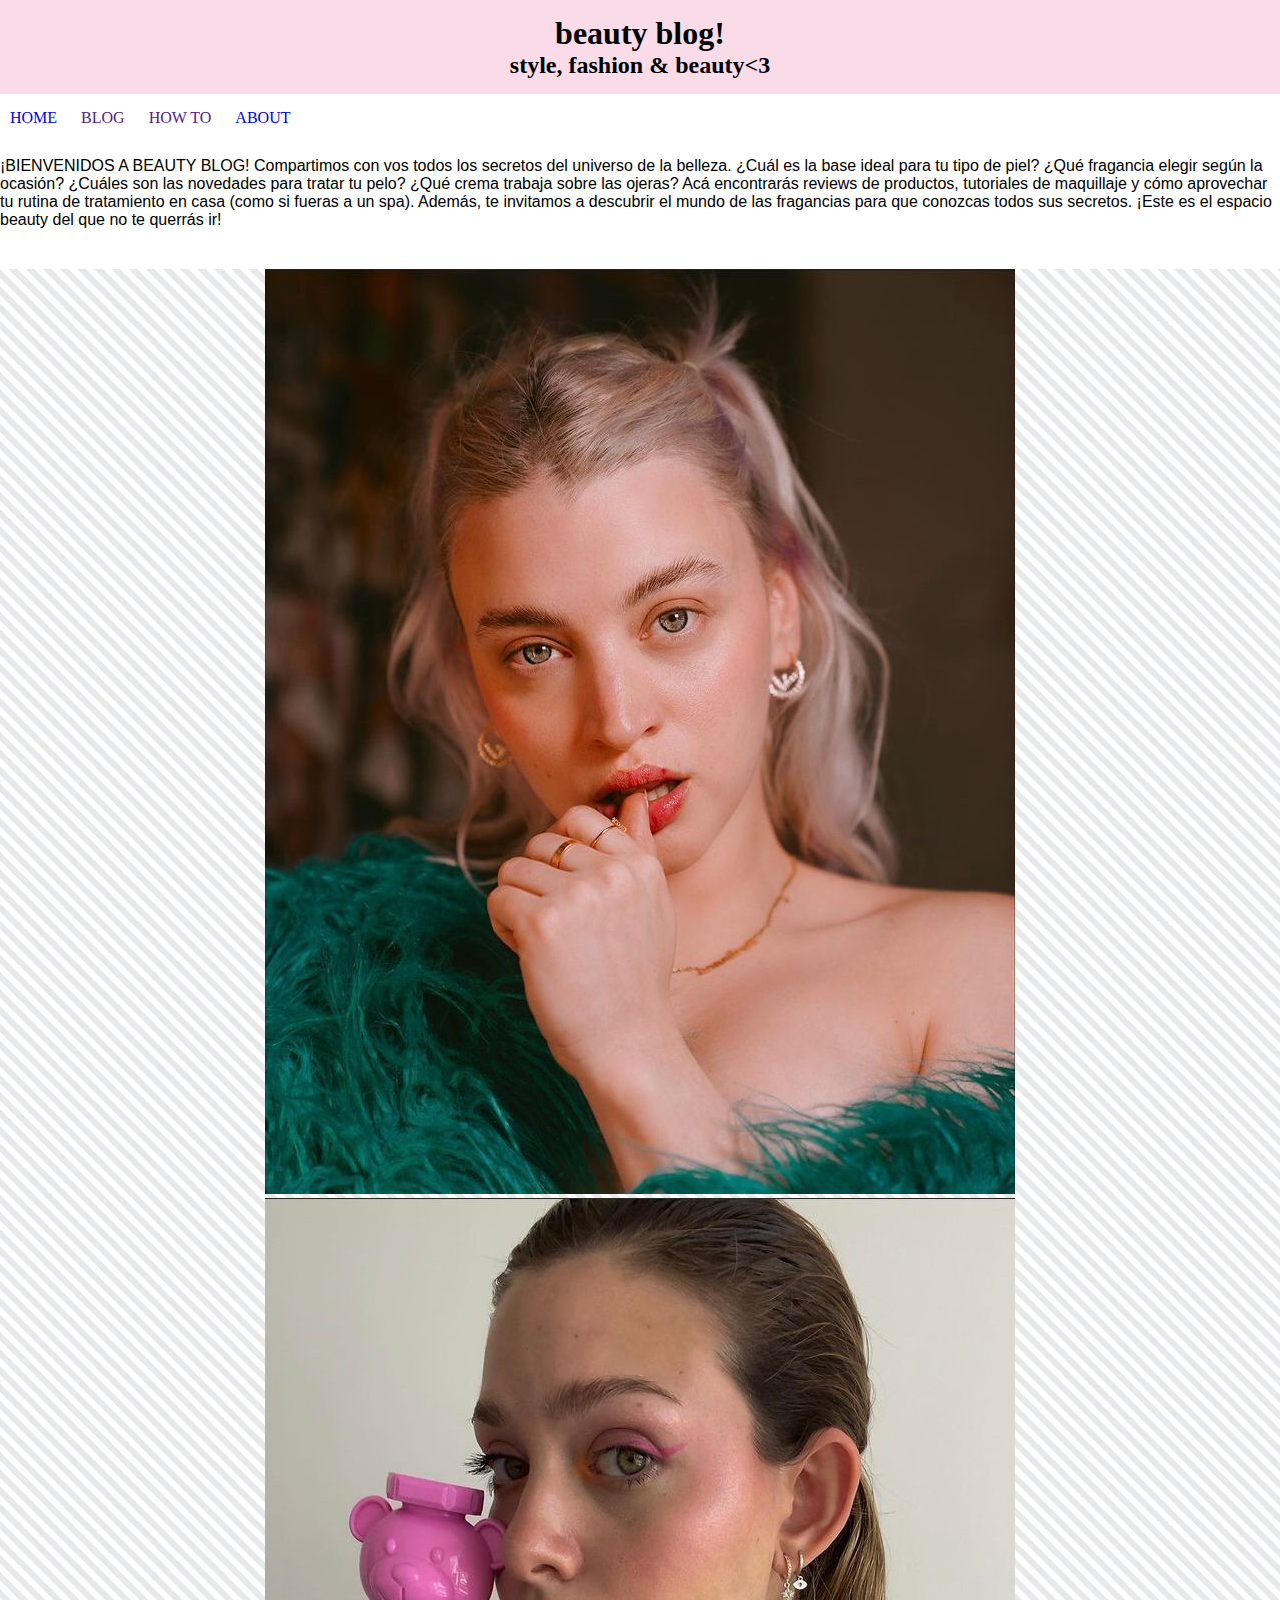
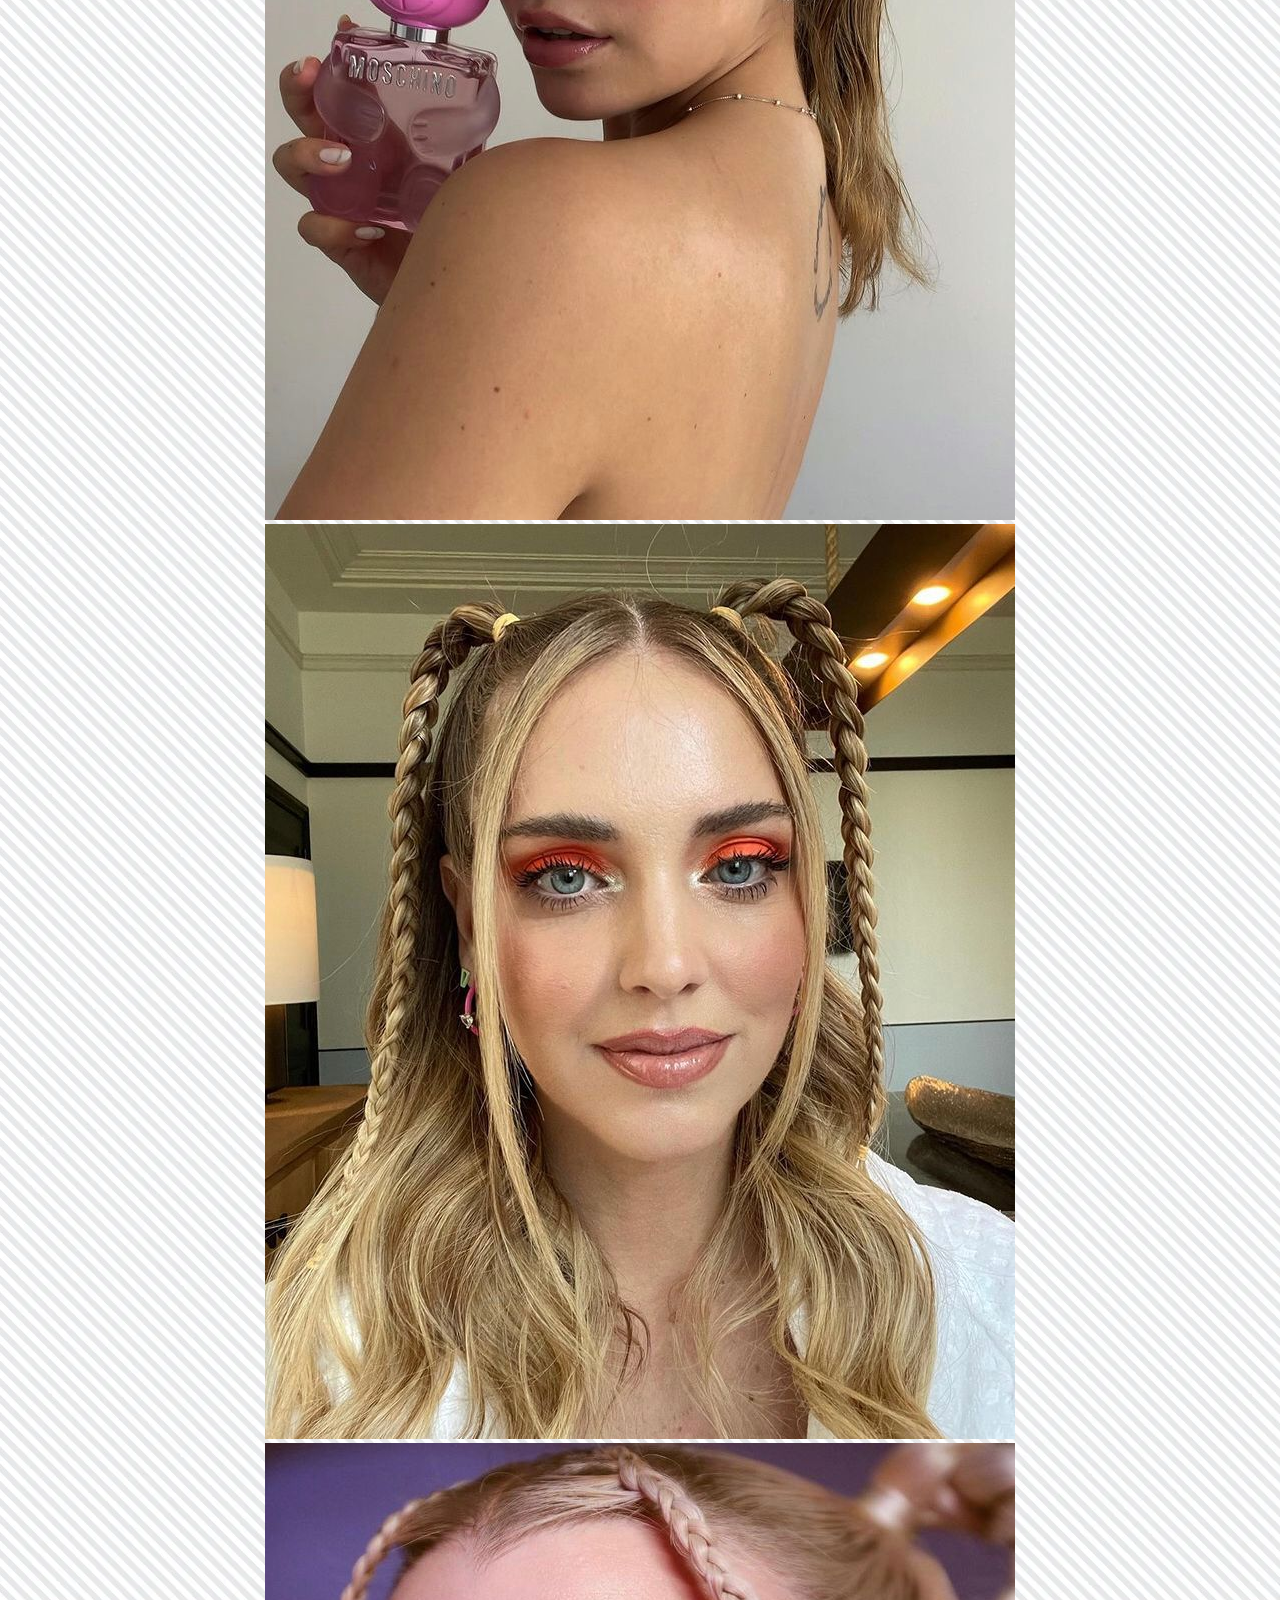
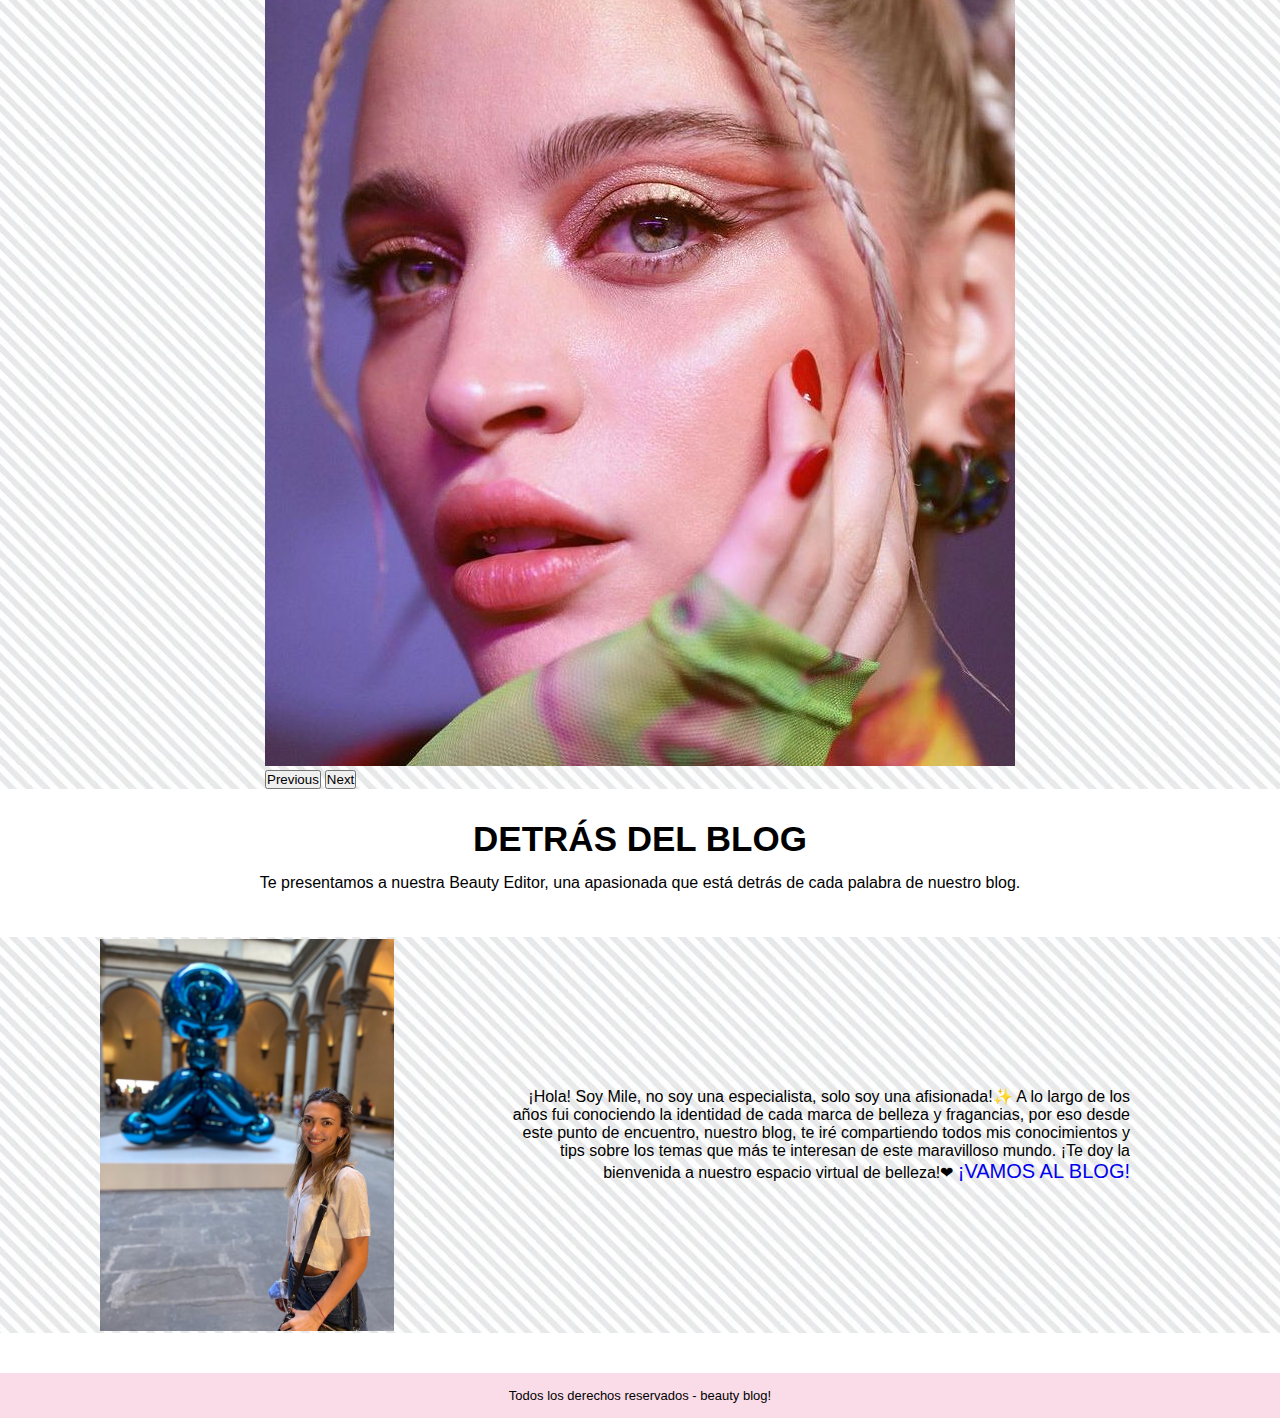
<file: pages/about.html>
<!DOCTYPE html>
<html lang="en">
  <head>
    <meta charset="UTF-8" />
    <meta http-equiv="X-UA-Compatible" content="IE=edge" />
    <meta name="viewport" content="width=device-width, initial-scale=1.0" />
    <title>about beauty blog!</title>
    <link href="https://cdn.jsdelivr.net/npm/bootstrap@5.1.3/dist/css/bootstrap.min.css" rel="stylesheet" integrity="sha384-1BmE4kWBq78iYhFldvKuhfTAU6auU8tT94WrHftjDbrCEXSU1oBoqyl2QvZ6jIW3" crossorigin="anonymous">
    <link rel="stylesheet" href="../css/style.css" />
  </head>
  <body>

    <header>
      <div class="colorBackground">
        <h1 class="uno">beauty blog!</h1>
        <h2 class="dos">style, fashion & beauty<3</h2>
      </div>

      <!-- barra desktop  -->

      <nav id="barraDesktop">
        <ul>
          <li><a href="../index.html">HOME</a></li>
          <li><a href="">BLOG</a></li>
          <li><a href="">HOW TO</a></li>
          <li><a href="./about.html">ABOUT</a></li>
        </ul>
      </nav>

      <!-- barra tablet & mobile  -->

      <nav id="barraTablet">
        <ul class="letraNormal">
          <li><a href="./pages/home.html">HOME</a></li>
          <li><a href="./pages/blog.html">BLOG</a></li>
          <li><a href="./pages/howto.html">HOW TO</a></li>
          <li><a href="./pages/about.html">ABOUT</a></li>
        </ul>
      </nav>
    </header>
    <main>
      <!-- intro desktop  -->

      <div id="introDesktop" class="introAbout">
        <h4 class="letraNormal centro col-lg-10 col-sm-8 col-xs-12" >
          ¡BIENVENIDOS A BEAUTY BLOG! Compartimos con vos todos los secretos del
          universo de la belleza. ¿Cuál es la base ideal para tu tipo de piel?
          ¿Qué fragancia elegir según la ocasión? ¿Cuáles son las novedades para
          tratar tu pelo? ¿Qué crema trabaja sobre las ojeras? Acá encontrarás
          reviews de productos, tutoriales de maquillaje y cómo aprovechar tu
          rutina de tratamiento en casa (como si fueras a un spa). Además, te
          invitamos a descubrir el mundo de las fragancias para que conozcas
          todos sus secretos. ¡Este es el espacio beauty del que no te querrás
          ir!
        </h4>  
      </div>

<div class="imgBack">
  <div id="carouselExampleControls" class="carousel slide centroCarousel" data-bs-ride="carousel">
    <div class="carousel-inner">
      <div class="carousel-item active">
        <img src="../assets/img/roshabut.jpeg" class="d-block w-100" alt="...">
      </div>
      <div class="carousel-item">
        <img src="../assets/img/antoabout.jpeg" class="d-block w-100" alt="...">
      </div>
      <div class="carousel-item">
        <img src="../assets/img/chiaraabout.jpeg" class="d-block w-100" alt="...">
      </div>
      <div class="carousel-item">
        <img src="../assets/img/roshaboutdos.jpeg" class="d-block w-100" alt="...">
      </div>
    </div>
    <button class="carousel-control-prev" type="button" data-bs-target="#carouselExampleControls" data-bs-slide="prev">
      <span class="carousel-control-prev-icon" aria-hidden="true"></span>
      <span class="visually-hidden">Previous</span>
    </button>
    <button class="carousel-control-next" type="button" data-bs-target="#carouselExampleControls" data-bs-slide="next">
      <span class="carousel-control-next-icon" aria-hidden="true"></span>
      <span class="visually-hidden">Next</span>
    </button>
  </div>
  
</div>

      <h3 data-aos="flip-left" class="letraSubtitulos tres">DETRÁS DEL BLOG</h3>
      <h4 class="margen letraNormal cuatro">
        Te presentamos a nuestra Beauty Editor, una apasionada que está detrás
        de cada palabra de nuestro blog.
      </h4>

      <div class="imgBack yo">
        <img src="../assets/img/miledg.jpeg" alt="foto Mile" />
       
        <p class="letraNormal">
          ¡Hola! Soy Mile, no soy una especialista, solo soy una afisionada!✨ A
          lo largo de los años fui conociendo la identidad de cada marca de
          belleza y fragancias, por eso desde este punto de encuentro, nuestro
          blog, te iré compartiendo todos mis conocimientos y tips sobre los
          temas que más te interesan de este maravilloso mundo. ¡Te doy la
          bienvenida a nuestro espacio virtual de belleza!❤
          <a href="../index.html" class="suscripcion">¡VAMOS AL BLOG!</a>
        </p>
      </div>
    </main>

    <footer class="letraFooter colorBackground marginFooter">
      Todos los derechos reservados - beauty blog!
    </footer>
    <script src="https://cdn.jsdelivr.net/npm/bootstrap@5.1.3/dist/js/bootstrap.bundle.min.js" integrity="sha384-ka7Sk0Gln4gmtz2MlQnikT1wXgYsOg+OMhuP+IlRH9sENBO0LRn5q+8nbTov4+1p" crossorigin="anonymous"></script>
  </body>
</html>
</file>
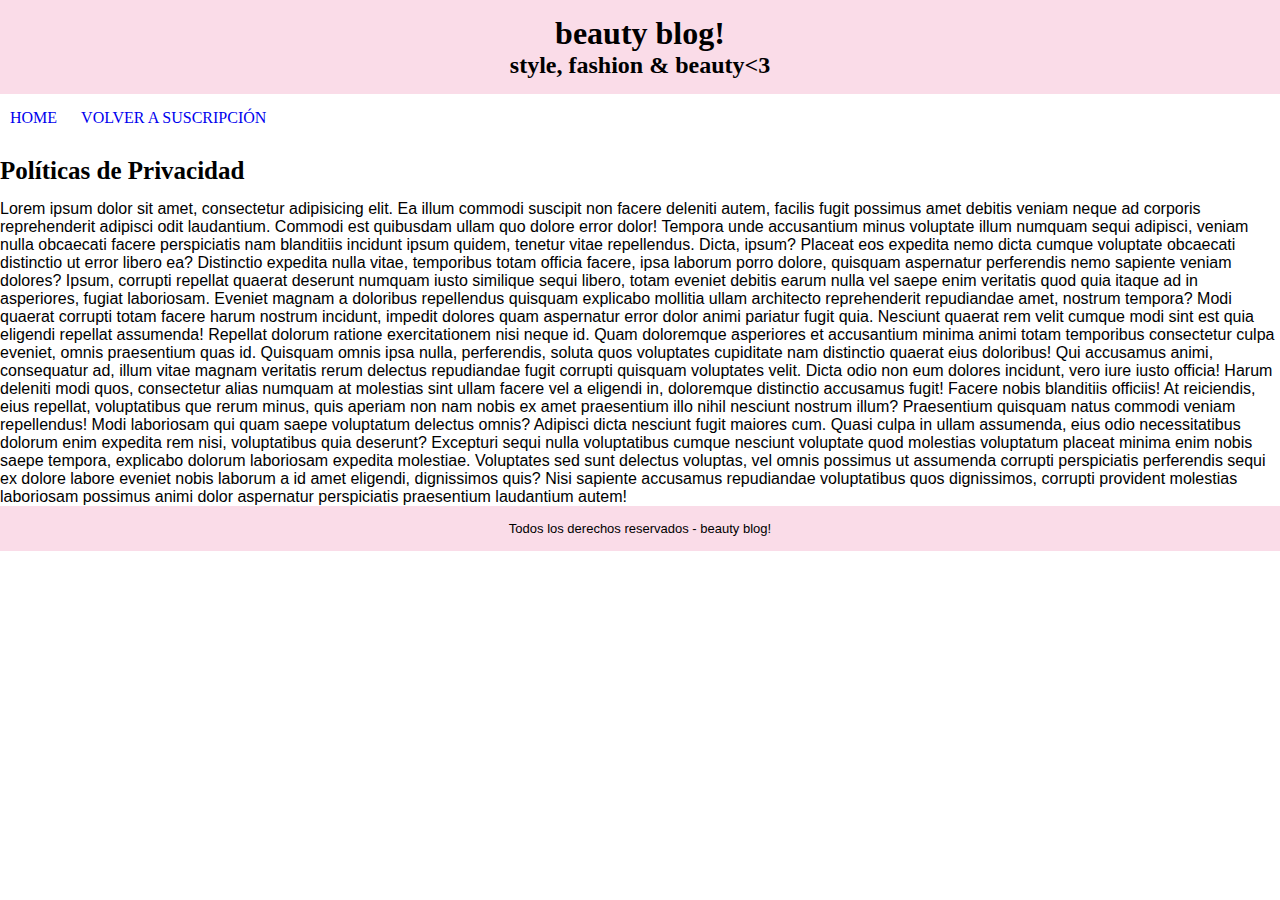
<file: pages/polprivacidad.html>
<!DOCTYPE html>
<html lang="en">
  <head>
    <meta charset="UTF-8" />
    <meta http-equiv="X-UA-Compatible" content="IE=edge" />
    <meta name="viewport" content="width=device-width, initial-scale=1.0" />
    <title>Políticas de Privacidad beauty blog!</title>
    <link rel="stylesheet" href="../css/style.css" />
  </head>
  <body>
    <header>
      <div class="colorBackground">
        <h1 class="uno">beauty blog!</h1>
        <h2 class="dos">style, fashion & beauty<3</h2>
      </div>

      <nav>
        <ul>
          <li><a href="../index.html">HOME</a></li>
          <li><a href="../pages/suscripcion.html">VOLVER A SUSCRIPCIÓN</a></li>
        </ul>
      </nav>
    </header>

    <main>
      <h3 class="titlePag">Políticas de Privacidad</h3>
      <p class="letraNormal">
        Lorem ipsum dolor sit amet, consectetur adipisicing elit. Ea illum
        commodi suscipit non facere deleniti autem, facilis fugit possimus amet
        debitis veniam neque ad corporis reprehenderit adipisci odit laudantium.
        Commodi est quibusdam ullam quo dolore error dolor! Tempora unde
        accusantium minus voluptate illum numquam sequi adipisci, veniam nulla
        obcaecati facere perspiciatis nam blanditiis incidunt ipsum quidem,
        tenetur vitae repellendus. Dicta, ipsum? Placeat eos expedita nemo dicta
        cumque voluptate obcaecati distinctio ut error libero ea? Distinctio
        expedita nulla vitae, temporibus totam officia facere, ipsa laborum
        porro dolore, quisquam aspernatur perferendis nemo sapiente veniam
        dolores? Ipsum, corrupti repellat quaerat deserunt numquam iusto
        similique sequi libero, totam eveniet debitis earum nulla vel saepe enim
        veritatis quod quia itaque ad in asperiores, fugiat laboriosam. Eveniet
        magnam a doloribus repellendus quisquam explicabo mollitia ullam
        architecto reprehenderit repudiandae amet, nostrum tempora? Modi quaerat
        corrupti totam facere harum nostrum incidunt, impedit dolores quam
        aspernatur error dolor animi pariatur fugit quia. Nesciunt quaerat rem
        velit cumque modi sint est quia eligendi repellat assumenda! Repellat
        dolorum ratione exercitationem nisi neque id. Quam doloremque asperiores
        et accusantium minima animi totam temporibus consectetur culpa eveniet,
        omnis praesentium quas id. Quisquam omnis ipsa nulla, perferendis,
        soluta quos voluptates cupiditate nam distinctio quaerat eius doloribus!
        Qui accusamus animi, consequatur ad, illum vitae magnam veritatis rerum
        delectus repudiandae fugit corrupti quisquam voluptates velit. Dicta
        odio non eum dolores incidunt, vero iure iusto officia! Harum deleniti
        modi quos, consectetur alias numquam at molestias sint ullam facere vel
        a eligendi in, doloremque distinctio accusamus fugit! Facere nobis
        blanditiis officiis! At reiciendis, eius repellat, voluptatibus que
        rerum minus, quis aperiam non nam nobis ex amet praesentium illo nihil
        nesciunt nostrum illum? Praesentium quisquam natus commodi veniam
        repellendus! Modi laboriosam qui quam saepe voluptatum delectus omnis?
        Adipisci dicta nesciunt fugit maiores cum. Quasi culpa in ullam
        assumenda, eius odio necessitatibus dolorum enim expedita rem nisi,
        voluptatibus quia deserunt? Excepturi sequi nulla voluptatibus cumque
        nesciunt voluptate quod molestias voluptatum placeat minima enim nobis
        saepe tempora, explicabo dolorum laboriosam expedita molestiae.
        Voluptates sed sunt delectus voluptas, vel omnis possimus ut assumenda
        corrupti perspiciatis perferendis sequi ex dolore labore eveniet nobis
        laborum a id amet eligendi, dignissimos quis? Nisi sapiente accusamus
        repudiandae voluptatibus quos dignissimos, corrupti provident molestias
        laboriosam possimus animi dolor aspernatur perspiciatis praesentium
        laudantium autem!
      </p>
    </main>

    <footer class="letraFooter colorBackground">
      Todos los derechos reservados - beauty blog!
    </footer>
  </body>
</html>
</file>
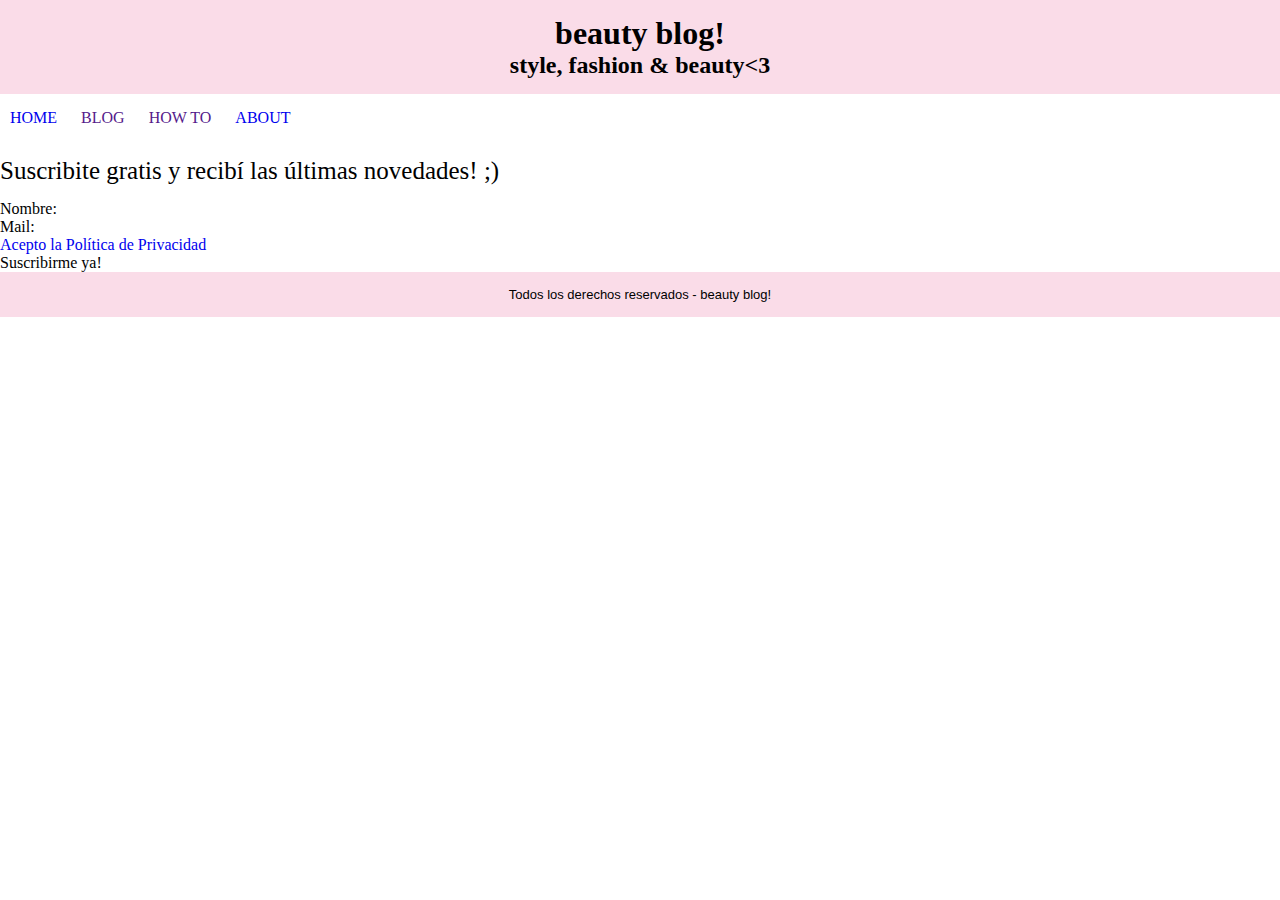
<file: pages/suscripcion.html>
<!DOCTYPE html>
<html lang="en">
  <head>
    <meta charset="UTF-8" />
    <meta http-equiv="X-UA-Compatible" content="IE=edge" />
    <meta name="viewport" content="width=device-width, initial-scale=1.0" />
    <title>suscripcion beauty blog!</title>
    <link rel="stylesheet" href="../css/style.css" />
  </head>
  <body>
    <header>
      <div class="colorBackground">
        <h1 class="uno">beauty blog!</h1>
        <h2 class="dos">style, fashion & beauty<3</h2>
      </div>

      <nav>
        <ul>
          <li><a href="../index.html">HOME</a></li>
          <li><a href="">BLOG</a></li>
          <li><a href="">HOW TO</a></li>
          <li><a href="./about.html">ABOUT</a></li>
        </ul>
      </nav>
    </header>

    <main>
      <p class="titlePag">
        Suscribite gratis y recibí las últimas novedades! ;)
      </p>
      <p>Nombre:</p>
      <p>Mail:</p>
      <a href="./polprivacidad.html">Acepto la Política de Privacidad</a>
      <p>Suscribirme ya!</p>
    </main>

    <footer class="letraFooter colorBackground">
      Todos los derechos reservados - beauty blog!
    </footer>
  </body>
</html>
</file>
<file: css/style.css>
*{
    margin: 0;
    padding: 0;
}
.uno {
text-align: center;
padding-top: 15px;
}
.dos {
    text-align: center;
    padding-bottom: 15px;
    }

a{
    text-decoration: none;
}
header ul li {
    display: inline-block;
    margin: 10px;
    padding-top: 5px;
    padding-bottom: 20px;
}
.margen {
    margin: 15px 30px 15px 30px;
}
.tres {
    text-align: center;
    margin: 30px 30px 13px 30px;
}
.cuatro {
    text-align: center;
    padding-bottom: 30px;
}
.suscripcion{
    margin: 0px 0px 10px 0px;
    font-size: 20px;
}
.recibiNovedades {
    padding-top: 15px;
    padding-bottom: 80px;
} 
footer {
    text-align: center;
    padding: 15px;
}
.letraNormal {
    font-family:-apple-system, BlinkMacSystemFont, 'Segoe UI', Roboto, Oxygen, Ubuntu, Cantarell, 'Open Sans', 'Helvetica Neue', sans-serif;
    font-weight: normal;
    }
.letraSubtitulos {
    font-family: -apple-system, BlinkMacSystemFont, 'Segoe UI', Roboto, Oxygen, Ubuntu, Cantarell, 'Open Sans', 'Helvetica Neue', sans-serif;
font-weight: bold;  
font-size: 35px;  
}
.letraFooter {
    font-family:'Segoe UI', Tahoma, Geneva, Verdana, sans-serif;
    font-size: small;
}
header nav ul li {
    color: black
}
.colorBackground {
    background-color: #fadce8;
}
.imgBack {
    background-image: url(../assets/img/imgfondo.jpg);
    display: flex;
    justify-content: start;
    align-items: center;
}
.tamanoChiara img{
    width: 35%;
}
.margenChiara img{
    margin-left: 200px;
}
#bienvenidos{
    text-align: right;
    margin-right: 100%;
}
.tamanoImg img{
    width: 19%;
}

i {
    color: #d37c9f;
    font-size: 30px;
    position: fixed;
    right: 15px;
    bottom: 5px;
}
.titlePag {
    font-size: 25px;
    padding: 0 15px 15px 0
}
.letraSubtitulosSmall {
    font-family: -apple-system, BlinkMacSystemFont, 'Segoe UI', Roboto, Oxygen, Ubuntu, Cantarell, 'Open Sans', 'Helvetica Neue', sans-serif;
font-weight: bold;  
font-size: 20px;  
}


.imgSection{
    display: flex;
    justify-content: space-around;
}
.tutoriales{
    display: flex;
    justify-content: space-around;
}
.suscribite{
    padding-top: 110px;
    text-align: center;
    display: flex;
    flex-direction: column;
    justify-content: space-around;
}
.introAbout p{
text-align: left;
}
.introAbout img{
    width: 19%;
}
.yo p{
text-align: right;
padding: 150px 150px 150px 100px
}
.yo img{
    width: 23%;
    padding-left: 100px;
}
#gridFotosIntro{
    display: grid;
    grid-template-columns: repeat(2, 1fr);
    grid-template-rows: repeat(2, 1fr);
    grid-template-areas:"imguno imgdos"
    "imgtres imgcuatro";
}
.gridsFotosIntroTab{
    display: none;
    grid-template-columns: repeat(1, 1fr);
grid-template-rows: repeat(4, 1fr);
grid-template-areas:"imguno"
"imgdos"
"imgtres"
"imgcuatro";
}
.imguno{
    grid-area: imguno;
    width: 100%;
}
.imgdos{
    grid-area: imgdos;
    width: 100%;
}
.imgtres{
    grid-area: imgtres;
    width: 100%;
}
.imgcuatro{
    grid-area: imgcuatro;
    width: 100%;
}
#barraTablet{
    display: none;
}
#imgTablet{
    display: none;
}
#imgMobile{
    display: none;
}
#gridTutorialesTablet{
    display: none;
}
#gridTutorialesMobile{
    display: none;
}
#introTablet{
    display: none;
}



@media screen and (max-width: 768px){
    #barraDesktop{
        display: none;
    }
    #barraTablet{
        display: flex;
        flex-direction: column;
    }
    #barraTablet ul{
        display: flex;
        flex-direction: column;
        align-items: center;
        justify-content: space-around;
        list-style: none;
    }
    #imgDesktop{
        display: none;
    }
    #imgTablet{
        display: flex;
    }
    #gridTutorialesDesktop{
        display: none;
    }
    #gridTutorialesTablet{
        display: flex;
    }
    #introTablet{
        display: none;
    }
    #gridsFotosIntro{
        display: none;
    }
    #gridFotosIntro{
        display: none;
        grid-template-columns: repeat(2, 1fr);
        grid-template-rows: repeat(2, 1fr);
        grid-template-areas:"imguno imgdos"
        "imgtres imgcuatro";
    }
    .gridsFotosIntroTab{
        display: grid;
        grid-template-columns: repeat(1, 1fr);
    grid-template-rows: repeat(4, 1fr);
    grid-template-areas:"imguno"
    "imgdos"
    "imgtres"
    "imgcuatro";
    }
}

@media screen and (max-width: 420px) {
    #imgDesktop{
        display: none;
    }
    #imgTablet{
        display: none;
    }
    #imgMobile{
        display: flex;
    }
    #gridTutorialesDesktop{
        display: none;
    }
    #gridTutorialesMobile{
        display: flex;
    }
    #introDesktop{
        display: none;
    }
    .introTablet{
        display: flex;
    }
}

/* animaciones transform y transiciones */

.transformSus:hover{
        transform: scale(2);
        transition: all 2s;
}

.containerDiv{
    margin: 0 auto;
    padding: 0;
}
.centro{
    margin: 0 auto;
    padding-bottom: 40px;
}
.centroCarousel{
    margin: 0 auto;
}

.marginFooter{
    margin-top: 40px;
}
.btn-mod {
    color: rgb(250, 220, 232);
    background-color: rgb(240, 74, 140);
    border-color: rgb(240, 74, 140);
}
@media print{
    nav{
        display: none;
    }
}
h4:hover::after{
    content: " ♥ ☺";
}
h4::selection{
    background-color: rgb(240, 74, 140);
    color: white;
}
</file>
